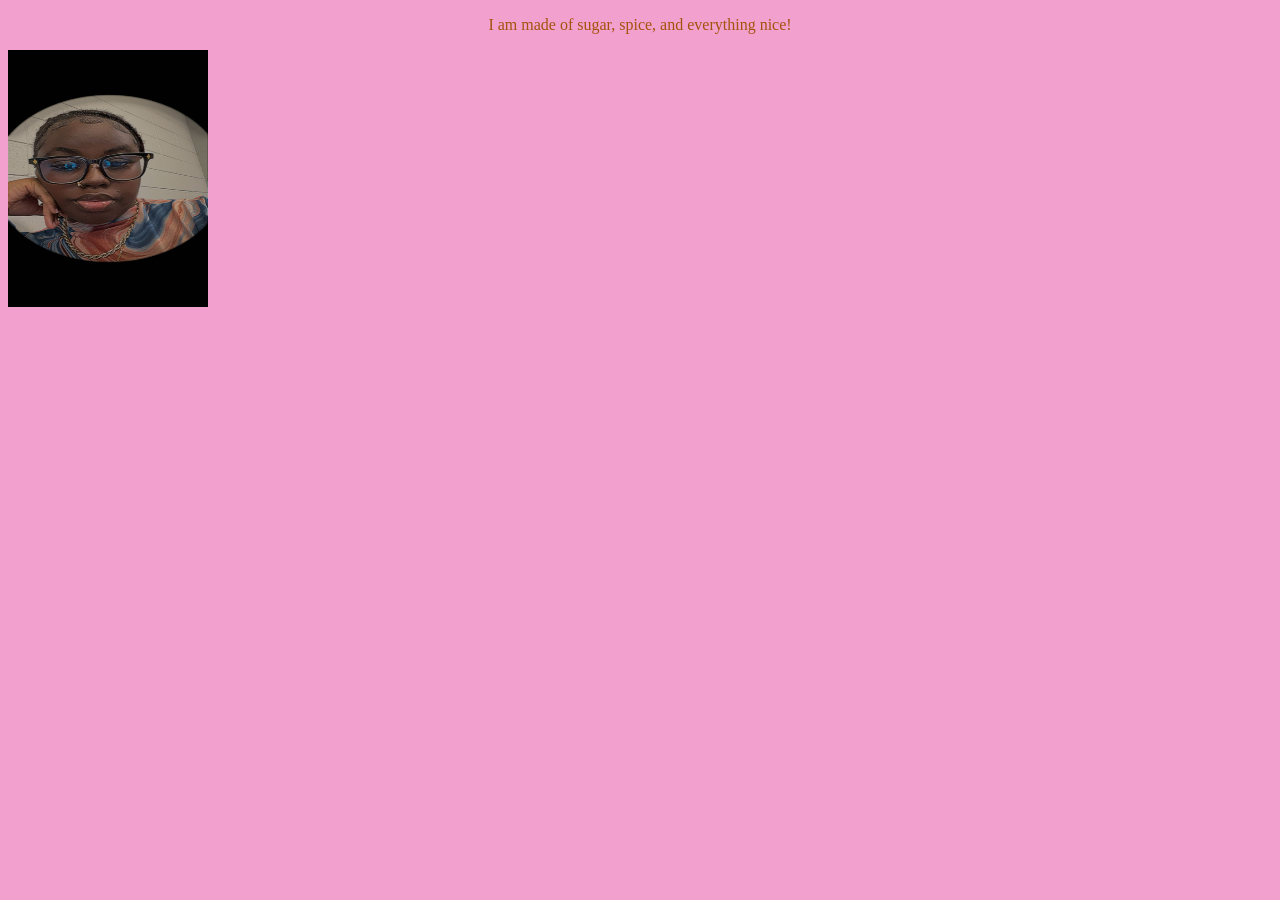
<file: index.html>
<!DOCTYPE html>
<html lang="en">
<head>
   <link rel="stylesheet" href="style.css">
    <meta charset="UTF-8">
    <meta name="viewport" content="width=device-width, initial-scale=1.0">
    <title>Document</title>
</head>
<body>
    <p>I am made of sugar, spice, and everything nice!</p>
    <img src="pfp.jpg" alt="me">
</body>
</html>
</file>
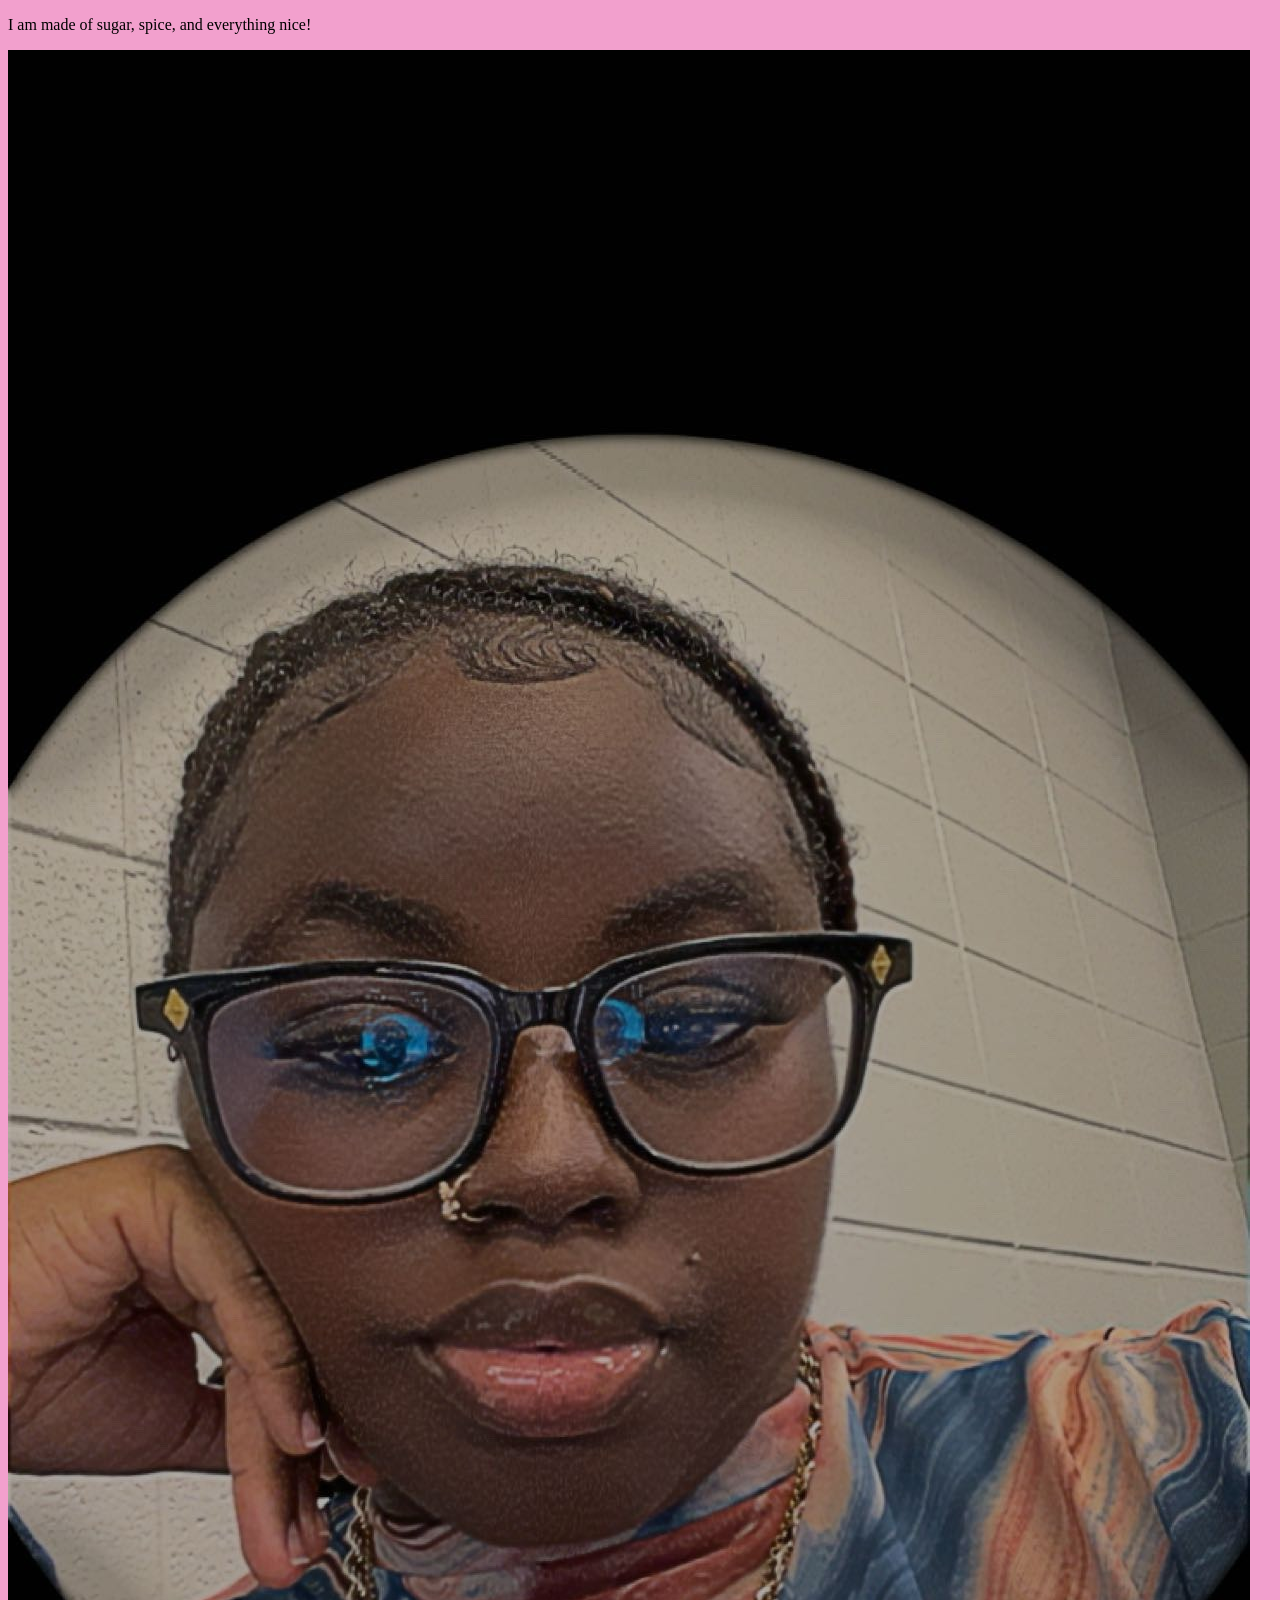
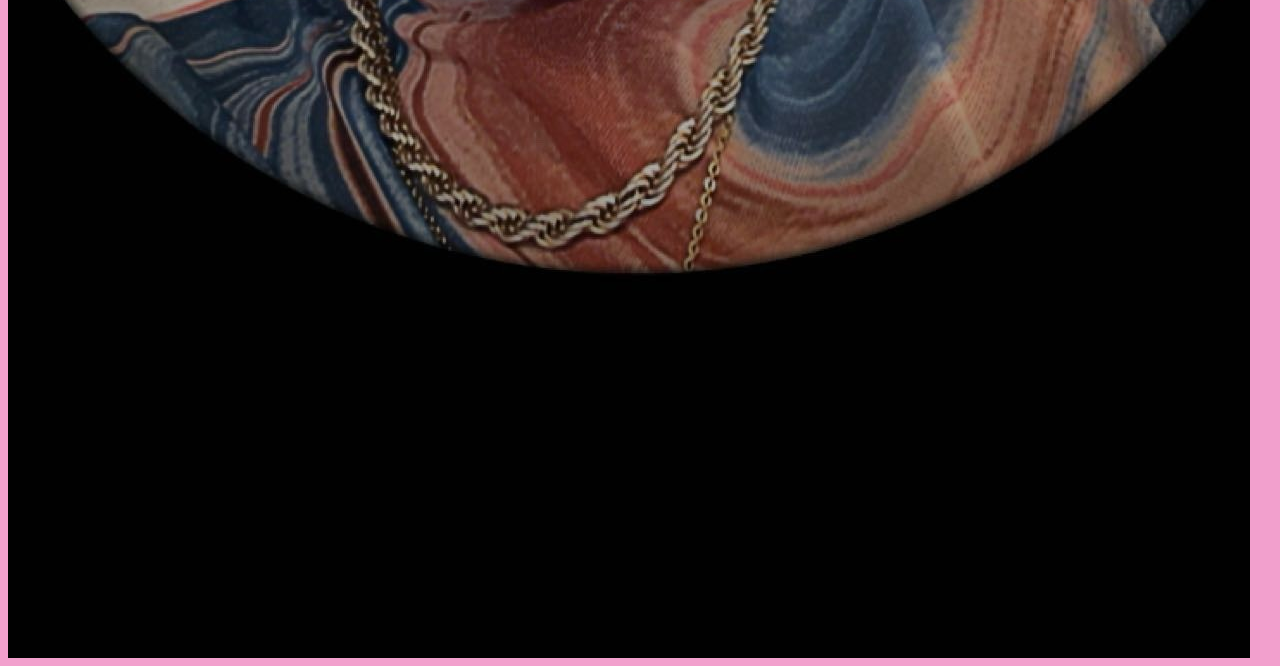
<file: begin.html>
<!DOCTYPE html>
<html lang="en">
<head>
    <style>
        body{
            background-color:#f2a0cd;
        }
        p{
            font-family: Aparajita;
        }
    </style>
    <meta charset="UTF-8">
    <meta name="viewport" content="width=device-width, initial-scale=1.0">
    <title>Document</title>
</head>
<body>
    <p>I am made of sugar, spice, and everything nice!</p>
    <img src="pfp.jpg" style="vertical-align: middle;">
</body>
</html>
</file>
<file: style.css>
body{
    background-color: #f2a0cd;
}

p{
    font-family: Aparajita;
    font-size: medium;
    color: rgb(164, 83, 12);
    text-align: center;
}

img{
    width: 150pt;
    height: 193pt;
    text-align: center;
}
</file>
